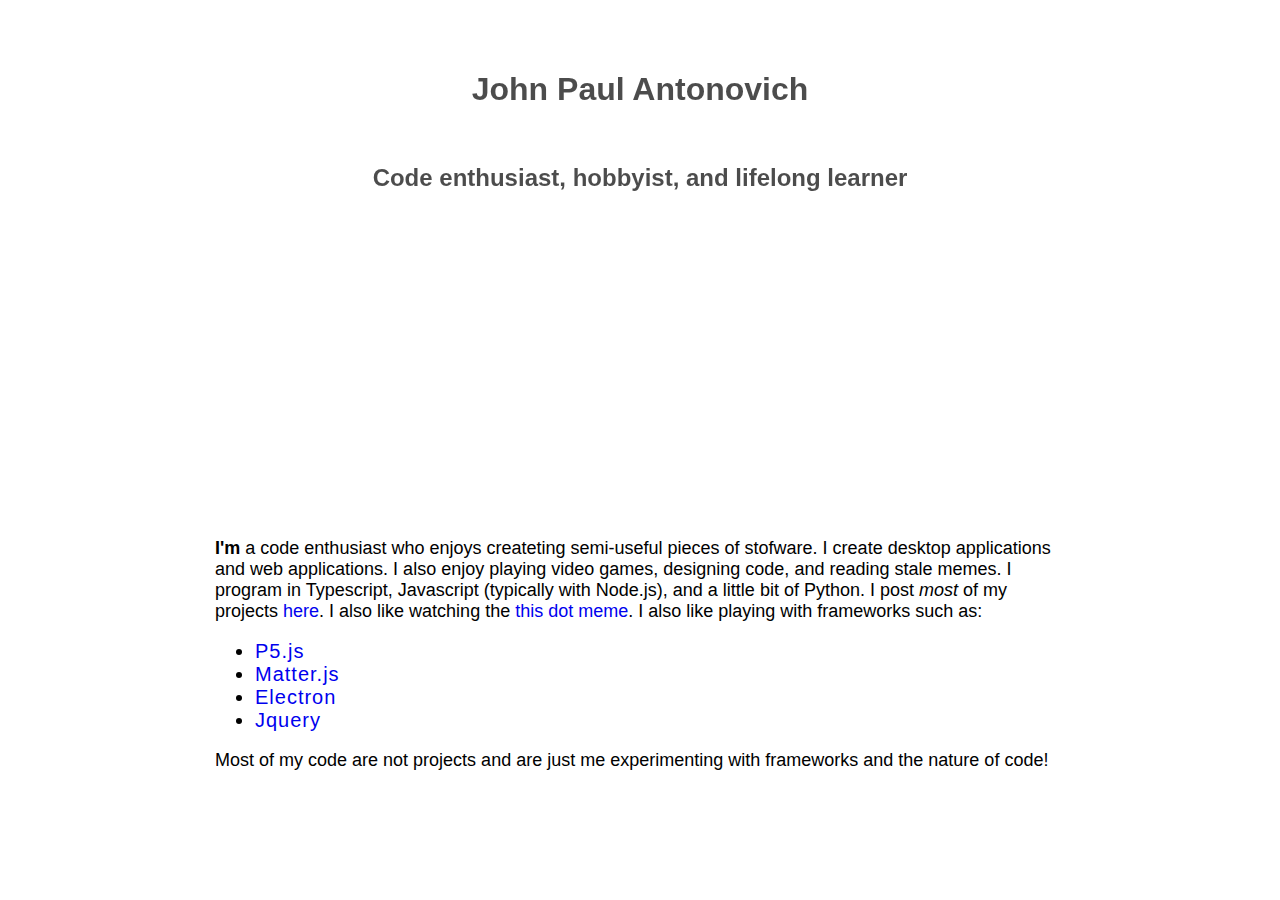
<file: index.html>
<!doctype html>
<html>
<head>
    <title>John Paul Antonovich</title>
    <link rel="stylesheet" href="static/styles.css"  type="text/css"/>
</head>
<body>
    <div id="top">
        <h1 id="topText">John Paul Antonovich</h1>
        <h2 id="topDescription">Code enthusiast, hobbyist, and lifelong learner</h2>
    </div>
    <div id="bio">
        <p>
            <strong>I'm</strong> a code enthusiast who enjoys createting semi-useful pieces of stofware. 
            I create desktop applications and web applications.
            I also enjoy playing video games, designing code, and reading stale memes. 
            I program in Typescript, Javascript (typically with Node.js), and a little
            bit of Python. I post <em>most</em> of my projects <a  href="https://github.com/hatOnABox?tab=repositories">here</a>. 
            I also like watching the <a href="https://www.youtube.com/watch?v=M5d7vygUPoQ">this dot meme</a>. I also like playing with frameworks such as:
            <ul>
                <li><a href="https://p5js.org/">P5.js</a></li>
                <li><a href="http://brm.io/matter-js/">Matter.js</a></li>
                <li><a href="https://electronjs.org/">Electron</a></li>
                <li><a href="https://jquery.com/">Jquery</a></li>
            </ul>
            Most of my code are not projects and are just me experimenting with frameworks and the nature of code!
        </p>
    </div>

    <!-- include scripts -->
    <script src="static/jquery.js"></script>
    <script src="static/script.js"></script>
</body>
</html>
</file>
<file: static/styles.css>
#top {
  position: relative;

  margin: auto;

  -webkit-filter: opacity(.7);
  filter: opacity(.7);

  width: 100%;
  height: 500px;
  background-image: url('https://hatonabox.github.io/hyper.jpg');
  background-size: 100% 100%;
}

#topDescription {
  position: absolute;

  top: 30%;
  left: 50%;
  transform: translate(-50%, -50%);
}

#topText {
  position: absolute;
  top: 12%;
  left: 50%;
  transform: translate(-50%, -50%);
}


#bio {
    word-wrap: break-word;
    max-width: 850px;
    margin: auto;
    margin-top: 30px;
}

li {
  font-size: 20px;
  letter-spacing: 1px;
}

a {
  text-decoration: none;
}


@media screen and (min-width: 601px) {
  #bio {
    font-size: 18px;
  }
}

@media screen and (max-width: 600px) {
  #bio {
    font-size: 25px;
  }
}

* {
  font-family: sans-serif;
}
</file>
